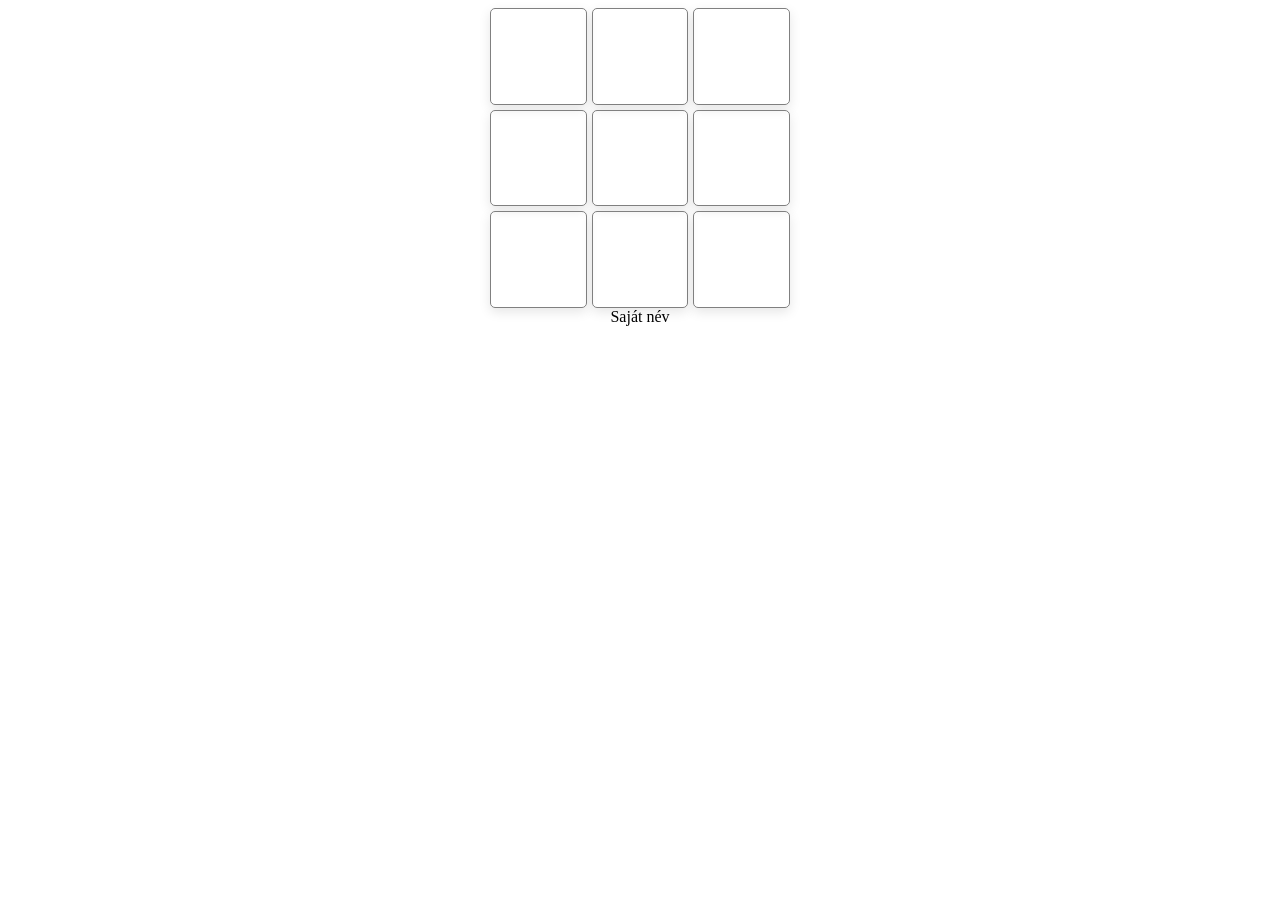
<file: index.html>
<!DOCTYPE html>
<html lang="en">

<head>
    <meta charset="UTF-8">
    <meta http-equiv="X-UA-Compatible" content="IE=edge">
    <meta name="viewport" content="width=device-width, initial-scale=1.0">
    <title>TicTacToe</title>
    <link rel="stylesheet" href="stilus.css">
    <script src="https://code.jquery.com/jquery-3.6.0.min.js" integrity="sha256-/xUj+3OJU5yExlq6GSYGSHk7tPXikynS7ogEvDej/m4=" crossorigin="anonymous"></script>


    <script src="main.js" type="module"></script>
</head>

<body>
    <main>
        <section>
           
        </section>
        <article>

        </article>
        <footer>Saját név</footer>
    </main>
</body>

</html>
</file>
<file: stilus.css>
:root {
    --maxSzelesseg: 300px;
    --szelesseg: calc((var(--maxSzelesseg) - 10px) / 3);
}
* {
    box-sizing: border-box;
}
main {
    width: var(--maxSzelesseg);
    margin: auto;
}

article {
    display: grid;
    grid-template-columns: var(--szelesseg) var(--szelesseg) var(--szelesseg);
    grid-template-rows: var(--szelesseg) var(--szelesseg) var(--szelesseg);
    grid-gap: 5px;
}
article div {
    border: 1px solid gray;
    border-radius: 5px;
    font-size: calc(var(--szelesseg) * 4 / 5);
    text-align: center;
    vertical-align: middle;
    box-shadow: rgba(0, 0, 0, 0.1) 0px 4px 12px;
}
article div p {
    padding: 0;
    margin: 0;
}
.elem:hover {
    cursor: grab;
    background-color: rgb(193, 199, 186);
}
footer {
    text-align: center;
}
section p,
form {
    border: 1px solid gray;
    border-radius: 5px;
    padding: 10px;
    width: 100%;
    box-shadow: rgba(0, 0, 0, 0.1) 0px 4px 12px;
}
.kovetkezoJatekos {
    color: green;
    font-weight: bold;
}
.jatekvege {
    color: blueviolet;
    font-size: 20px;
}


.szegely {
    border:5px solid orange
}
</file>
